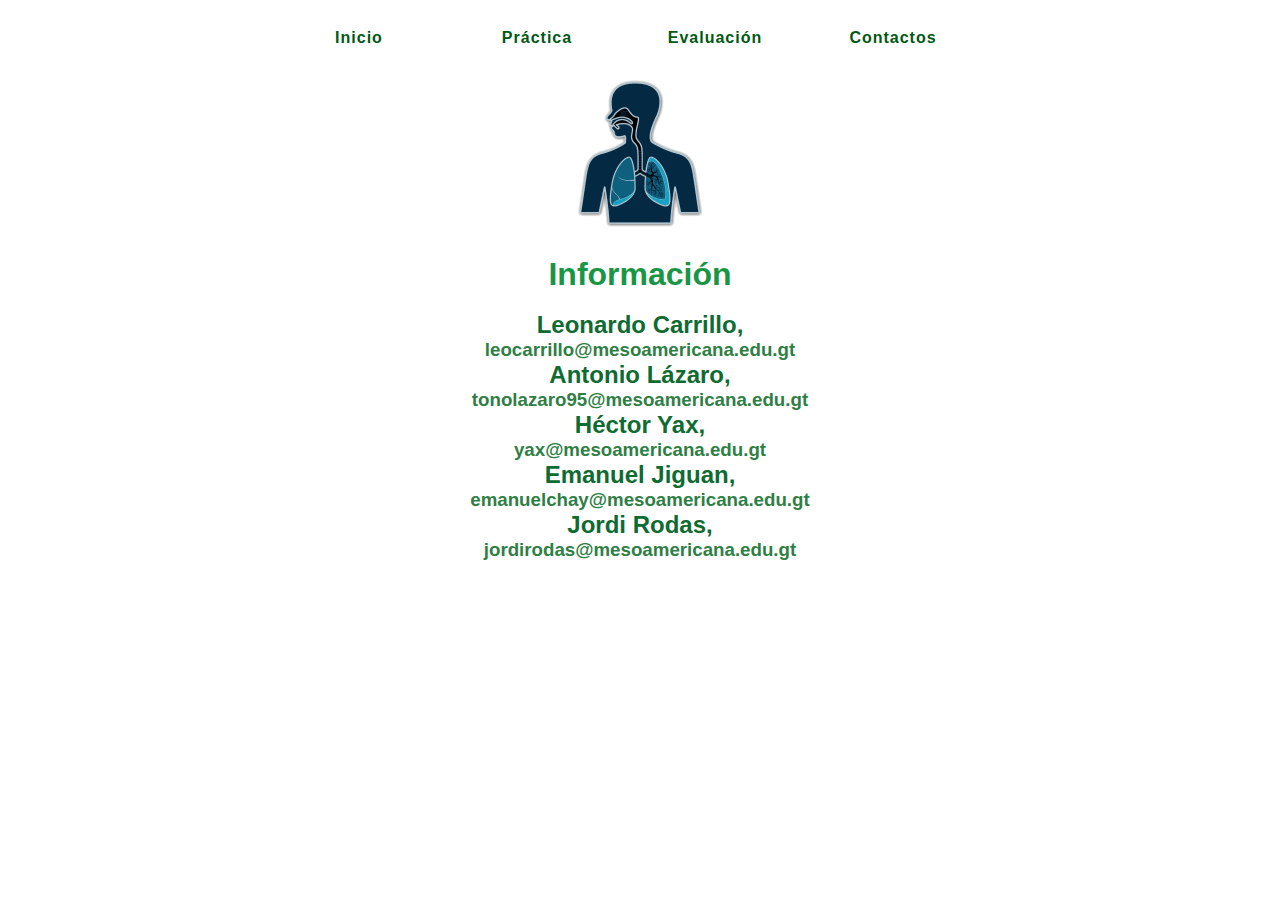
<file: Pagina_Web_Simulador/Contacto.html>
<!DOCTYPE html>
<html>
<head>
	<link  rel="icon"   href="js/bitmap.png" type="image/png" />
	<style type="text/css">	
		*{
			padding: 0;
			margin: 0;
		}
	</style>

	<div style="width: 1000px; margin: 0 auto 0 auto;">
		<ul id="navigation">
			<li class="one" ><a href="index.html">Inicio</a></li>
			<li class="two"><a href="SimulacionRCP.html">Práctica</a></li>
			<li class="three"><a href="Res_RCP.html">Evaluación</a></li>
			<li class="four"><a href="Contacto.html">Contactos</a></li>
		</ul>
	</div>
	<meta http-equiv="Content-Type" content="text/html; charset=UTF-8" />
	<link rel="stylesheet" type="text/css" href="style.css">

	<title>Información</title>
</head>
<body>
	<br><img loading="lazy" src="js/diag.png" alt="" title="RCP" height="auto" width="auto" class="wp-image-12773">
	<h1>Información</h1>
	<h2>Leonardo Carrillo,<h3>leocarrillo@mesoamericana.edu.gt</h3></h2>
	<h2>Antonio Lázaro, <h3>tonolazaro95@mesoamericana.edu.gt</h3></h2>
	<h2>Héctor Yax, <h3>yax@mesoamericana.edu.gt</h3></h2>
	<h2>Emanuel Jiguan, <h3>emanuelchay@mesoamericana.edu.gt</h3></h2>
	<h2>Jordi Rodas, <h3>jordirodas@mesoamericana.edu.gt</h3></h2><br>
</body>
</html>
</file>
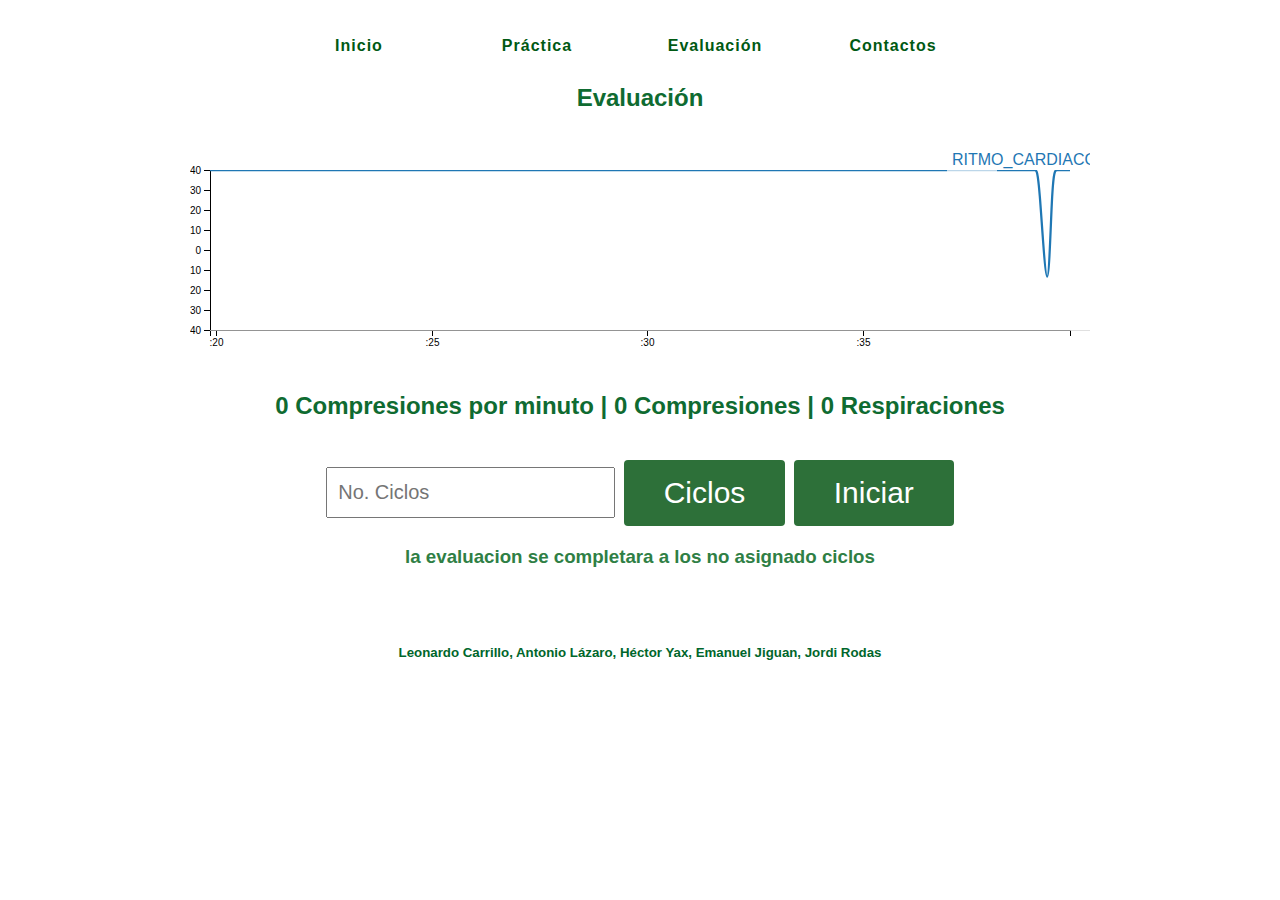
<file: Pagina_Web_Simulador/Res_RCP.html>
<!DOCTYPE html>
<html>
<head>
  <script type="text/javascript" src="js/d3.v4.min.js"></script>
  <script src="js/script.js"></script>
  <link  rel="icon"   href="js/bitmap.png" type="image/png" />
  <meta http-equiv="Content-Type" content="text/html; charset=utf-8"/>
  <title>Evaluación RCP</title>
  <link rel="stylesheet" type="text/css" href="style.css">
  
  <div style="width: 1000px; margin: 0 auto 0 auto;">
    <ul id="navigation">
      <li class="one" ><a href="index.html">Inicio</a></li>
      <li class="two"><a href="SimulacionRCP.html">Práctica</a></li>
      <li class="three"><a href="Res_RCP.html">Evaluación</a></li>
      <li class="four"><a href="Contacto.html">Contactos</a></li>
    </ul>
    <h2>Evaluación</h2>

  </head>
  <body>
    <br><div id="chart"></div><br>

    <h2><span id="cpm_n">%C% </span> Compresiones por minuto | <span id="compres">%Comp% </span> Compresiones | <span id="Resp">%Resp% </span> Respiraciones</h2><br>
    <input class="input" type="text" placeholder="No. Ciclos" id="Compresiones_In">
    <button class="button button" type="button" name="btnConvertir" onclick="sendData1()">Ciclos</button>
    <button class="button button" type="button" onclick="SetTimerFunc()"><span id="InitState">Iniciar</span></button>
    <br><h3><div id="Verif"></div></h3>
    <h3>la evaluacion se completara a los <span id="CiclosState">no asignado</span> ciclos</h3><br>
    <!--<button class="button button" type="button" onclick="sendData(1)"><span id="LEDState">Iniciar</span></button>-->
    <script type="text/javascript">
      document.getElementById("cpm_n").innerHTML = 0;
      document.getElementById("compres").innerHTML = 0;
      document.getElementById("Resp").innerHTML = 0;
      var Pulsos_lat = [20,18,20,25,15,20,20,21,20,20,22,20,20,17,30,13,20,24,20,20,20,20,20,20,20,20,18,20,25,15,20,20,21,20,20,22,20,20,17,30,13,20,24,20,20,20,20,20,20,20,20,20,18,20,25,15,20,20,21,20,20,22,20,20,17,30,13,20,24,20,20,20,20,20,20,20,20,18,20,25,15,20,20,21,20,20,22,20,20,17,30,13,20,24,20,20,20,20,20,20,20,20,20,20,20,20,20,20,20,20,20,20,18,20,25,15,20,20,21,20,20,22,20,20,17,30,13,20,24,20,20,20,20,20,20,20,20,18,20,25,15,20,20,21,20,20,22,20,20,17,30,13,20,24,20,20,20,20,20,20,20,20,20,20,20,20,18,20,25,15,20,20,21,20,20,22,20,20,17,30,13,20,24,20,20,20,20,20,20,20,20,18,20,25,15,20,20,21,20,20,22,20,20,17,30,13,20,24,20,20,20,20,20,20,20,20,20,20,20,20,20,20,20,20,20,20,18,20,25,15,20,20,21,20,20,22,20,20,17,30,13,20,24,20,20,20,20,20,20,20,20,18,20,25,15,20,20,21,20,20,22,20,20,17,30,13,20,24,20,20,20,20,20,20,20,20,20,20,20,20,20,20,20,20,20,20,18,20,25,15,20,20,21,20,20,22,20,20,17,30,13,20,24,20,20,20,20,20,20,20,20,18,20,25,15,20,20,21,20,20,22,20,20,17,30,13,20,24,20,20,20,20,20,20,20,20,20,20,20,20,20,20,20,20,20];

      var temp_s;
      var temp1_s;
      var temp2_s;
      var temp3_s;
      var temp;
      var temp1;
      var temp2;
      var temp3;
      var led_Stat = 0;
      var Comp_1;
      var time_set_function1=false;
      var state_button=false;
      var Puls_State_ritm=-1;
      var cont_ritm=0;
      var flag_ritm=false;
      //Graph Var
      var lineArr = [];
      var MAX_LENGTH = 200;
      var duration = 100;
      var chart = realTimeLineChart();

      
      function randomNumberBounds(min, max) {
        return Math.floor(Math.random() * max) + min;
      }

      function sendData1() {
        Comp_1 = document.getElementById('Compresiones_In').value;
        Comp_1=Number(Comp_1);
        if(Comp_1 == '' || Comp_1 > 3) {
          Comp_1 = 0;
          document.getElementById('Verif').innerHTML='Ingrese los valores correctamente';
        }else{
          var xhttp = new XMLHttpRequest();
          xhttp.onreadystatechange = function() {
            if (this.readyState == 4 && this.status == 200) {
              Puls_State_ritm=Number(this.responseText);
              document.getElementById("CiclosState").innerHTML = Puls_State_ritm;
              state_button=true;
            }
          };
          xhttp.open("GET", "SetCiclos?CiclosState="+Number(Comp_1), true);
          xhttp.send();
          document.getElementById('Verif').innerHTML='';
        }
        document.getElementById('Compresiones_In').value = ''
      }

      function SetTimerFunc(){
        if(time_set_function1==false && state_button==true){
          time_set_function1=true;
          document.getElementById("InitState").innerHTML ="Reiniciar";
        }
        else{
          time_set_function1=false;
          location.href = "Res_RCP.html"
        }
        
      }

      setInterval(function ( ) {
        if(time_set_function1==true){
          var xhttp = new XMLHttpRequest();
          xhttp.onreadystatechange = function(){
            if (this.readyState == 4 && this.status == 200) {
                temp_s = this.responseText; //charg document.getElementById("charg").innerHTML
                temp = Number(temp_s);
                if(temp<0){
                  temp = 0;
                }
                document.getElementById("Resp").innerHTML = temp;
              }
            };
            xhttp.open("GET", "/getADC", true);
            xhttp.send();
          }
        },10);

      setInterval(function ( ) {
        if(time_set_function1==true){
          var xhttp = new XMLHttpRequest();
          xhttp.onreadystatechange = function(){
            if (this.readyState == 4 && this.status == 200) {
                temp1_s = this.responseText; //charg document.getElementById("charg").innerHTML cpm_n
                temp1 = Number(temp1_s);
                if(temp1<0){
                  temp1 = 0;
                }
                document.getElementById("cpm_n").innerHTML = temp1;
              }
            };
            xhttp.open("GET", "/getADC1", true);
            xhttp.send();
          }
        },10);

      setInterval(function ( ) {
        if(time_set_function1==true){
          var xhttp = new XMLHttpRequest();
          xhttp.onreadystatechange = function(){
            if (this.readyState == 4 && this.status == 200) {
                temp2_s = this.responseText; //charg document.getElementById("charg").innerHTML
                temp2 = Number(temp2_s);
                if(temp2<0){
                  temp2 = 0;
                }
                if(temp2 >= Puls_State_ritm*30 && temp2 <= (Puls_State_ritm*30)+2 && temp == Puls_State_ritm*2){
                  time_set_function1=false;
                  flag_ritm = true;
                  Puls_State_ritm=-1;
                  document.getElementById("InitState").innerHTML ="Terminado";
                }
                document.getElementById("compres").innerHTML = temp2;
              }
            };
            xhttp.open("GET", "/getADC2", true);
            xhttp.send();
          }
        },5);
      
      setInterval(function ( ) {
        if(flag_ritm==true){
          time_set_function1=false;
          temp3 = Pulsos_lat[cont_ritm]
          cont_ritm = cont_ritm+1;
          if(cont_ritm==100){
            cont_ritm=0;
            Puls_State_ritm=-1;
            flag_ritm=false;
            location.href = "ResultadosEvaluacion.html"
          }
        }
        else{
          cont_ritm=0;
          temp3=20;
        }
    },200);

      function seedData() {
        var now = new Date();
        for (var i = 0; i < MAX_LENGTH; ++i) {
          lineArr.push({
            time: new Date(now.getTime() - ((MAX_LENGTH - i) * duration)),
            //Compresiones: 0,
            //Respiraciones: 20,
            Ritmo_Cardiaco: 40
          });
        }
      }

      function updateData() {
        if (isNaN(temp3)) {
          temp3 = 0;
        }
        var now = new Date();
        var lineData = {
          time: now,
          Ritmo_Cardiaco: temp3*4-40
        };
        lineArr.push(lineData);

        if (lineArr.length > 30) {
          lineArr.shift();
        }
        d3.select("#chart").datum(lineArr).call(chart);
      }

      function resize() {
        if (d3.select("#chart svg").empty()) {
          return;
        }
        chart.width(+d3.select("#chart").style("width").replace(/(px)/g, ""));
        d3.select("#chart").call(chart);
      }

      document.addEventListener("DOMContentLoaded", function() {
        seedData();
        window.setInterval(updateData, duration);
        d3.select("#chart").datum(lineArr).call(chart);
        d3.select(window).on('resize', resize);
      });
    </script>
  </body>
  <h5>Leonardo Carrillo, Antonio Lázaro, Héctor Yax, Emanuel Jiguan, Jordi Rodas</h5>
  </html>
</file>
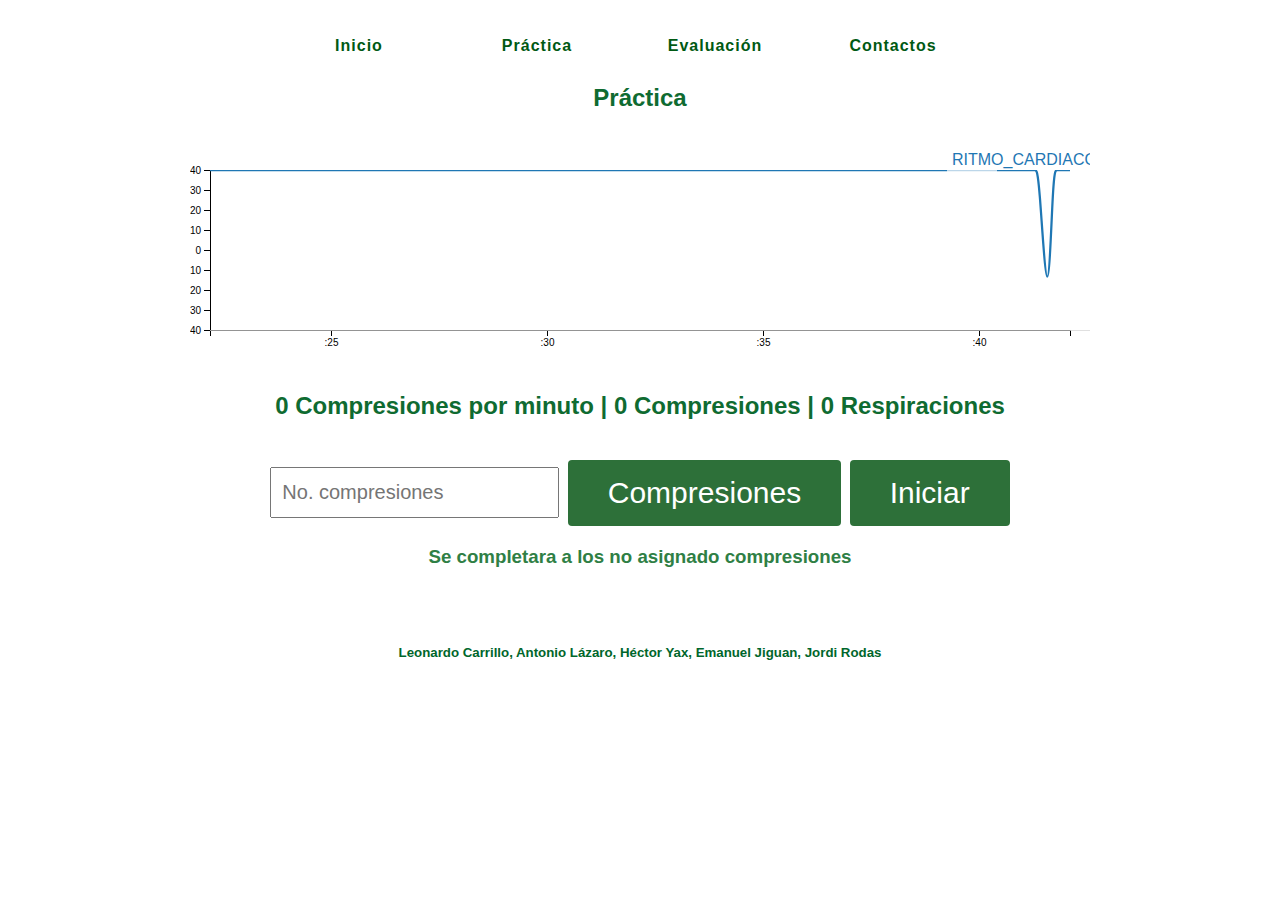
<file: Pagina_Web_Simulador/SimulacionRCP.html>
<!DOCTYPE html>
<html>
<head>
  <script type="text/javascript" src="js/d3.v4.min.js"></script>
  <script src="js/script.js"></script>
  <link  rel="icon"   href="js/bitmap.png" type="image/png" />
  <meta http-equiv="Content-Type" content="text/html; charset=utf-8"/>
  <title>Practica RCP</title>
  <link rel="stylesheet" type="text/css" href="style.css">
  
  <div style="width: 1000px; margin: 0 auto 0 auto;">
    <ul id="navigation">
      <li class="one" ><a href="index.html">Inicio</a></li>
      <li class="two"><a href="SimulacionRCP.html">Práctica</a></li>
      <li class="three"><a href="Res_RCP.html">Evaluación</a></li>
      <li class="four"><a href="Contacto.html">Contactos</a></li>
    </ul>
    <h2>Práctica</h2>

  </head>
  <body>
    <br><div id="chart"></div><br>

    <h2><span id="cpm_n">%C% </span> Compresiones por minuto | <span id="compres">%Comp% </span> Compresiones | <span id="Resp">%Resp% </span> Respiraciones</h2><br>
    <input class="input" type="text" placeholder="No. compresiones" id="Compresiones_In">
    <button class="button button" type="button" name="btnConvertir" onclick="sendData1()">Compresiones</button>
    <button class="button button" type="button" onclick="SetTimerFunc()"><span id="InitState">Iniciar</span></button>
    <br><h3><div id="Verif"></div></h3>
    <h3>Se completara a los <span id="CPMState">no asignado</span> compresiones</h3><br>
    <!--<button class="button button" type="button" onclick="sendData(1)"><span id="LEDState">Iniciar</span></button>-->
    <script type="text/javascript">
      document.getElementById("cpm_n").innerHTML = 0;
      document.getElementById("compres").innerHTML = 0;
      document.getElementById("Resp").innerHTML = 0;
      var Pulsos_lat = [20,18,20,25,15,20,20,21,20,20,22,20,20,17,30,13,20,24,20,20,20,20,20,20,20,20,18,20,25,15,20,20,21,20,20,22,20,20,17,30,13,20,24,20,20,20,20,20,20,20,20,20,18,20,25,15,20,20,21,20,20,22,20,20,17,30,13,20,24,20,20,20,20,20,20,20,20,18,20,25,15,20,20,21,20,20,22,20,20,17,30,13,20,24,20,20,20,20,20,20,20,20,20,20,20,20,20,20,20,20,20,20,18,20,25,15,20,20,21,20,20,22,20,20,17,30,13,20,24,20,20,20,20,20,20,20,20,18,20,25,15,20,20,21,20,20,22,20,20,17,30,13,20,24,20,20,20,20,20,20,20,20,20,20,20,20,18,20,25,15,20,20,21,20,20,22,20,20,17,30,13,20,24,20,20,20,20,20,20,20,20,18,20,25,15,20,20,21,20,20,22,20,20,17,30,13,20,24,20,20,20,20,20,20,20,20,20,20,20,20,20,20,20,20,20,20,18,20,25,15,20,20,21,20,20,22,20,20,17,30,13,20,24,20,20,20,20,20,20,20,20,18,20,25,15,20,20,21,20,20,22,20,20,17,30,13,20,24,20,20,20,20,20,20,20,20,20,20,20,20,20,20,20,20,20,20,18,20,25,15,20,20,21,20,20,22,20,20,17,30,13,20,24,20,20,20,20,20,20,20,20,18,20,25,15,20,20,21,20,20,22,20,20,17,30,13,20,24,20,20,20,20,20,20,20,20,20,20,20,20,20,20,20,20,20];

      var temp_s;
      var temp1_s;
      var temp2_s;
      var temp3_s;
      var temp;
      var temp1;
      var temp2;
      var temp3;
      var led_Stat = 0;
      var Comp_1;
      var time_set_function1=false;
      var state_button=false;
      var Puls_State_ritm=-1;
      var cont_ritm=0;
      var flag_ritm=false;
      //Graph Var
      var lineArr = [];
      var MAX_LENGTH = 200;
      var duration = 100;
      var chart = realTimeLineChart();

      
      function randomNumberBounds(min, max) {
        return Math.floor(Math.random() * max) + min;
      }

      function sendData1() {
        Comp_1 = document.getElementById('Compresiones_In').value;
        if(Comp_1 == '' || Comp_1 > 150) {
          Comp_1 = 0;
          document.getElementById('Verif').innerHTML='Ingrese los valores correctamente';
        }else{
          var xhttp = new XMLHttpRequest();
          xhttp.onreadystatechange = function() {
            if (this.readyState == 4 && this.status == 200) {
              Puls_State_ritm=Number(this.responseText);
              document.getElementById("CPMState").innerHTML = Puls_State_ritm;
              state_button=true;
            }
          };
          xhttp.open("GET", "SetComp?CPMState="+Number(Comp_1), true);
          xhttp.send();
          document.getElementById('Verif').innerHTML='';
        }
        document.getElementById('Compresiones_In').value = ''
      }

      function SetTimerFunc(){
        if(time_set_function1==false && state_button==true){
          time_set_function1=true;
          document.getElementById("InitState").innerHTML ="Reiniciar";
        }
        else{
          time_set_function1=false;
          location.href = "SimulacionRCP.html"
        }
        
      }

      setInterval(function ( ) {
        if(time_set_function1==true){
          var xhttp = new XMLHttpRequest();
          xhttp.onreadystatechange = function(){
            if (this.readyState == 4 && this.status == 200) {
                temp_s = this.responseText; //charg document.getElementById("charg").innerHTML
                temp = Number(temp_s);
                if(temp<0){
                  temp = 0;
                }
                document.getElementById("Resp").innerHTML = temp;
              }
            };
            xhttp.open("GET", "/getADC", true);
            xhttp.send();
          }
        },10);

      setInterval(function ( ) {
        if(time_set_function1==true){
          var xhttp = new XMLHttpRequest();
          xhttp.onreadystatechange = function(){
            if (this.readyState == 4 && this.status == 200) {
                temp1_s = this.responseText; //charg document.getElementById("charg").innerHTML cpm_n
                temp1 = Number(temp1_s);
                if(temp1<0){
                  temp1 = 0;
                }
                document.getElementById("cpm_n").innerHTML = temp1;
              }
            };
            xhttp.open("GET", "/getADC1", true);
            xhttp.send();
          }
        },10);

      setInterval(function ( ) {
        if(time_set_function1==true){
          var xhttp = new XMLHttpRequest();
          xhttp.onreadystatechange = function(){
            if (this.readyState == 4 && this.status == 200) {
                temp2_s = this.responseText; //charg document.getElementById("charg").innerHTML
                temp2 = Number(temp2_s);
                if(temp2<0){
                  temp2 = 0;
                }
                if(temp2==Puls_State_ritm){
                  time_set_function1=false;
                  flag_ritm = true;
                  Puls_State_ritm=-1;
                  document.getElementById("InitState").innerHTML ="Terminado";
                }
                document.getElementById("compres").innerHTML = temp2;
              }
            };
            xhttp.open("GET", "/getADC2", true);
            xhttp.send();
          }
        },5);
      
      setInterval(function ( ) {
        if(flag_ritm==true){
          time_set_function1=false;
          temp3 = Pulsos_lat[cont_ritm]
          cont_ritm = cont_ritm+1;
          if(cont_ritm==100){
            cont_ritm=0;
            Puls_State_ritm=-1;
            flag_ritm=false;
            location.href = "SimulacionRCP.html"
          }
        }
        else{
          cont_ritm=0;
          temp3=20;
        }
        
       /*var xhttp = new XMLHttpRequest();
       xhttp.onreadystatechange = function(){
        if (this.readyState == 4 && this.status == 200) {
          temp3_s = this.responseText; //charg document.getElementById("charg").innerHTML
          temp3 = Number(temp3_s);
        }
      };
      xhttp.open("GET", "/getADC3", true);
      xhttp.send();*/
    },200);

      function seedData() {
        var now = new Date();
        for (var i = 0; i < MAX_LENGTH; ++i) {
          lineArr.push({
            time: new Date(now.getTime() - ((MAX_LENGTH - i) * duration)),
            //Compresiones: 0,
            //Respiraciones: 20,
            Ritmo_Cardiaco: 40
          });
        }
      }

      function updateData() {
        if (isNaN(temp3)) {
          temp3 = 0;
        }
        var now = new Date();
        var lineData = {
          time: now,
          Ritmo_Cardiaco: temp3*4-40
        };
        lineArr.push(lineData);

        if (lineArr.length > 30) {
          lineArr.shift();
        }
        d3.select("#chart").datum(lineArr).call(chart);
      }

      function resize() {
        if (d3.select("#chart svg").empty()) {
          return;
        }
        chart.width(+d3.select("#chart").style("width").replace(/(px)/g, ""));
        d3.select("#chart").call(chart);
      }

      document.addEventListener("DOMContentLoaded", function() {
        seedData();
        window.setInterval(updateData, duration);
        d3.select("#chart").datum(lineArr).call(chart);
        d3.select(window).on('resize', resize);
      });
    </script>
  </body>
  <h5>Leonardo Carrillo, Antonio Lázaro, Héctor Yax, Emanuel Jiguan, Jordi Rodas</h5>
  </html>
</file>
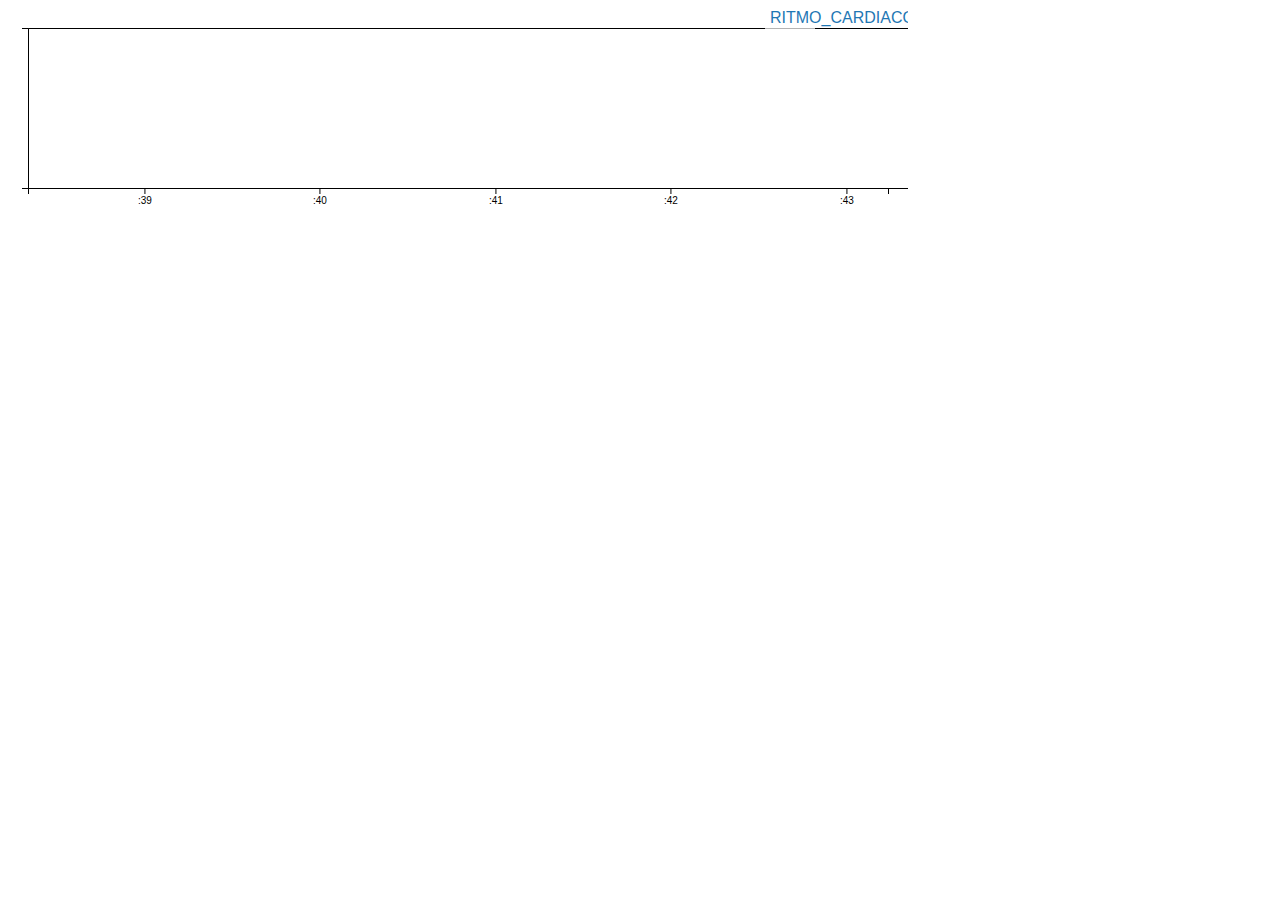
<file: Pagina_Web_Simulador/js/ind.html>
<!DOCTYPE html>
<html>
  <head>
    <title>Realtime Data Line Graph</title>
    <meta name="viewport" content="initial-scale=1.0, user-scalable=no" />
    <meta charset='utf-8' />
    <script type="text/javascript" src="d3.v4.min.js"></script>
    <style>
    body {
        font-family: "Helvetica Neue", Helvetica, Arial, sans-serif;
    }
    #chart {
      max-width: 600px;
      max-height: 400px;
    }
    </style>
  </head>
  <body>
    <div id="chart"></div>
    <script src="script.js"></script>
    <script>
    var lineArr = [];
    var MAX_LENGTH = 100;
    var duration = 50;
    var chart = realTimeLineChart();

    function randomNumberBounds(min, max) {
      return Math.floor(Math.random() * max) + min;
    }

    function seedData() {
      var now = new Date();
      for (var i = 0; i < MAX_LENGTH; ++i) {
        lineArr.push({
          time: new Date(now.getTime() - ((MAX_LENGTH - i) * duration)),
          x: randomNumberBounds(2.5, 5),
          y: randomNumberBounds(0, 2.5),
          z: randomNumberBounds(5, 10)
        });
      }
    }

    function updateData() {
      var now = new Date();

      var lineData = {
        time: now,
        x: randomNumberBounds(2.5, 5),
        y: randomNumberBounds(0, 2.5),
        z: randomNumberBounds(5, 10)
      };
      lineArr.push(lineData);

      if (lineArr.length > 30) {
        lineArr.shift();
      }
      d3.select("#chart").datum(lineArr).call(chart);
    }

    function resize() {
      if (d3.select("#chart svg").empty()) {
        return;
      }
      chart.width(+d3.select("#chart").style("width").replace(/(px)/g, ""));
      d3.select("#chart").call(chart);
    }

    document.addEventListener("DOMContentLoaded", function() {
      seedData();
      window.setInterval(updateData, duration);
      d3.select("#chart").datum(lineArr).call(chart);
      d3.select(window).on('resize', resize);
    });
    </script>
</body>
</html>
</file>
<file: Pagina_Web_Simulador/style.css>
html {
    font-family: Arial;
    display: inline-block;
    margin: 0px auto;
    text-align: center;
    background: 
  }
  h1 {
    color: #1A9546;
    padding: 2vh;
  }
  h2 {
    color: #0F6B31;
  }
  h3 {
    color: #2F7F45;
  }
  h5 {
    color: #00662B;
    padding: 2vh;
  }
  p {
    font-size: 1.5rem;
    color: #1F663C;
  }

  input {
    display: inline-block;
    padding: 12px 10px;
    font-size: 20px;
    margin: 2px;
    vertical-align:middle;
  }

  button {
    display: inline-block;
    background-color: #2D7039; /*--5EFD52 -> limon 008CBA--> cel*/
    border: none;
    border-radius: 4px;
    color: white;
    padding: 16px 40px;
    text-decoration: none;
    font-size: 30px;
    margin: 2px;
    cursor: pointer;
    vertical-align:middle;
  }
  .button2 {
    background-color: #47EE66;
  }
  .button3 {
    background-color: #00EB2A;
  }
  .units {
    font-size: 1.2rem;
  }
  .sensor-labels {
    font-size: 1.5rem;
    vertical-align:middle;
    padding-bottom: 15px;
  }

table {
  border-collapse: collapse;
  border-spacing: 0;
}
ul {
  list-style: none;
}

q:before,q:after,
blockquote:before,blockquote:after {
  content: "";
}

ol {
  list-style: decimal;
  font-size: 24px;
  width: 400px;
  padding: 30px 0 0 60px;
  margin: 0 auto;
}

ul#navigation {
  height: 36px;
  padding: 20px 20px 0 135px;
  width: 904px;
  margin: 0 auto;
  position: relative;
  overflow: hidden;
}

ul#navigation li {
  -webkit-border-radius: 6px;
  -moz-border-radius: 6px;
  border-radius: 6px;
  float: left;
  width: 168px;
  margin: 0 10px 0 0;
  position: relative;
  z-index: 1;
}

ul#navigation li.selected {
  z-index: 3;
  background-color: #096B23;
}

ul#navigation li a:link, ul#navigation li a:visited {
  -webkit-border-radius: 6px;
  -moz-border-radius: 6px;
  border-radius: 6px;
  display: block;
  text-align: center;
  width: 168px;
  height: 4000px;
  line-height: 36px;
  font-family: Arial, Helvetica, sans-serif;
  text-decoration: none;
  font-size: 16px;
  font-weight: bold;
  color: #005913;
  letter-spacing: 1px;
  outline: none;
  float: left;
  -webkit-transition: background-color 0.3s linear;
  -moz-transition: background-color 0.3s linear;
  -o-transition: background-color 0.3s linear;
}

ul#navigation li a:hover {
  background-color: #ffffff;
  color: #397544;
}

ul#navigation li.selected a:link, ul#navigation li.selected a:visited {
  color: #397544;
  border: solid 3px #fff;
}

.line {
  fill: none;
  stroke: steelblue;
  stroke-width: 2px;
}

.grid line {
  stroke: lightgrey;
  stroke-opacity: 0.7;
  shape-rendering: crispEdges;
}

.grid path {
  stroke-width: 0;
}
</file>
